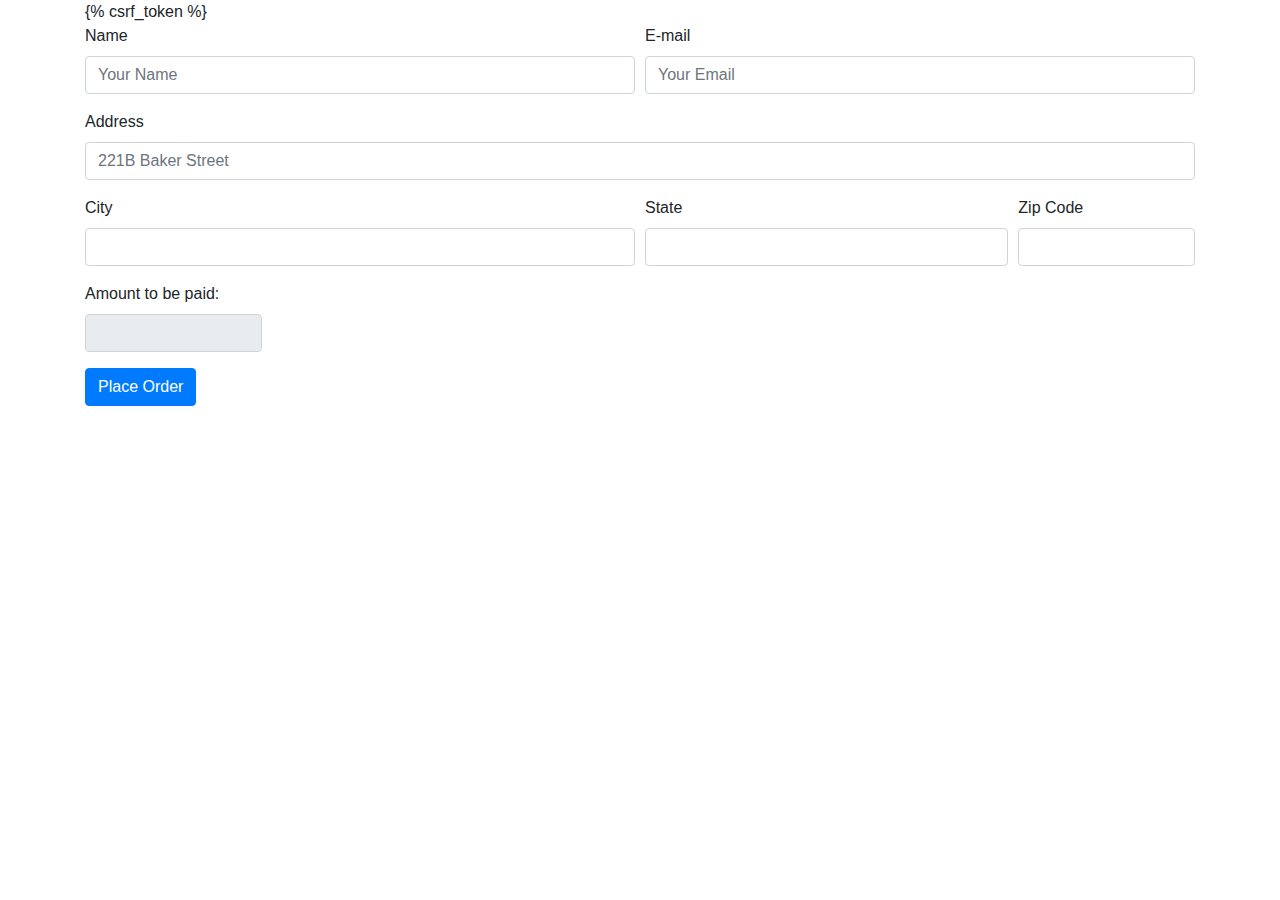
<file: ecomsite/shop/templates/shop/checkout.html>
<!DOCTYPE html>
<html lang="en">
<head>
    <script src="https://code.jquery.com/jquery-3.6.0.js" integrity="sha256-H+K7U5CnXl1h5ywQfKtSj8PCmoN9aaq30gDh27Xc0jk=" crossorigin="anonymous">
    </script>
    <meta charset="UTF-8">
    <meta name="viewport" content="width=device-width, initial-scale=1.0">
    <link rel="stylesheet" href="https://stackpath.bootstrapcdn.com/bootstrap/4.3.1/css/bootstrap.min.css" integrity="sha384-ggOyR0iXCbMQv3Xipma34MD+dH/1fQ784/j6cY/iJTQUOhcWr7x9JvoRxT2MZw1T" crossorigin="anonymous">
    
    <title>Document</title>    
    

</head>
<body>
    <div class="container">

        <div class="row">
            <div class="col-md-12">
               
                <ul id="item_list" class="list-group">
                    
                </ul>

            </div>
        </div>

        <div class="row">
            <div class="col-md-12">
                <form method="POST">
                    {% csrf_token %}
                    <input type="hidden" id="items" name="items">
                    <div class="form-row">
                        <div class="form-group col-md-6">
                        <label for="inputEmail4">Name</label>
                        <input id="name" name="name" type="text" class="form-control" id="inputEmail4" placeholder="Your Name">
                        </div>
                        <div class="form-group col-md-6">
                        <label for="inputPassword4">E-mail</label>
                        <input id="email" name="email" type="Email" class="form-control" id="inputPassword4" placeholder="Your Email">
                        </div>
                    </div>
                    <div class="form-group">
                        <label for="inputAddress">Address</label>
                        <input id="address" name="address" type="text" class="form-control" id="inputAddress" placeholder="221B Baker Street">
                    </div>
                    <div class="form-row">
                        <div class="form-group col-md-6">
                        <label for="inputCity">City</label>
                        <input id="city" name="city" type="text" class="form-control" id="inputCity">
                        </div>
                        <div class="form-group col-md-4">
                        <label for="inputState">State</label>
                        <input id="state" name="state" type="text" class="form-control" id="inputCity">
                        </div>
                        <div class="form-group col-md-2">
                        <label for="inputZip">Zip Code</label>
                        <input id="zipcode" name="zeipcode" type="text" class="form-control" id="inputZip">
                        </div>
                        <div class="form-group col-md-2">
                        <label for="inputZip">Amount to be paid: </label>
                        <input readonly="" type="text" class="form-control" id="total" name="total">
                        </div>
                    </div>
        
                    <button type="submit" class="btn btn-primary">Place Order</button>
                </form>
            </div>
        </div>

    </div>
</body>
<script typ="text/javascript">
    if(localStorage.getItem('cart') == null){
        var cart = {};
    }
    else{
        cart = JSON.parse(localStorage.getItem('cart'));
    }
    let total = 0;
    for(item in cart){
        let name = cart[item][1];
        let quantity = cart[item][0];
        let price = cart[item][2];
        total += cart[item][2];
        
        itemString = `<li class="list-group-item"><span class="">${quantity}</span> of ${name} <span class="badge badge-warning badge-pill">${price}</span></li>`
        $('#item_list').append(itemString);
    }
    totalPrice = `<li class="list-group-item d-flex justify-content-between align-items-center"><b>Your total: </b>${total}</li>`
    $('#item_list').append(totalPrice);
    $('#items').val(JSON.stringify(cart));
    $('#total').val(total);
</script>
</html>
</file>
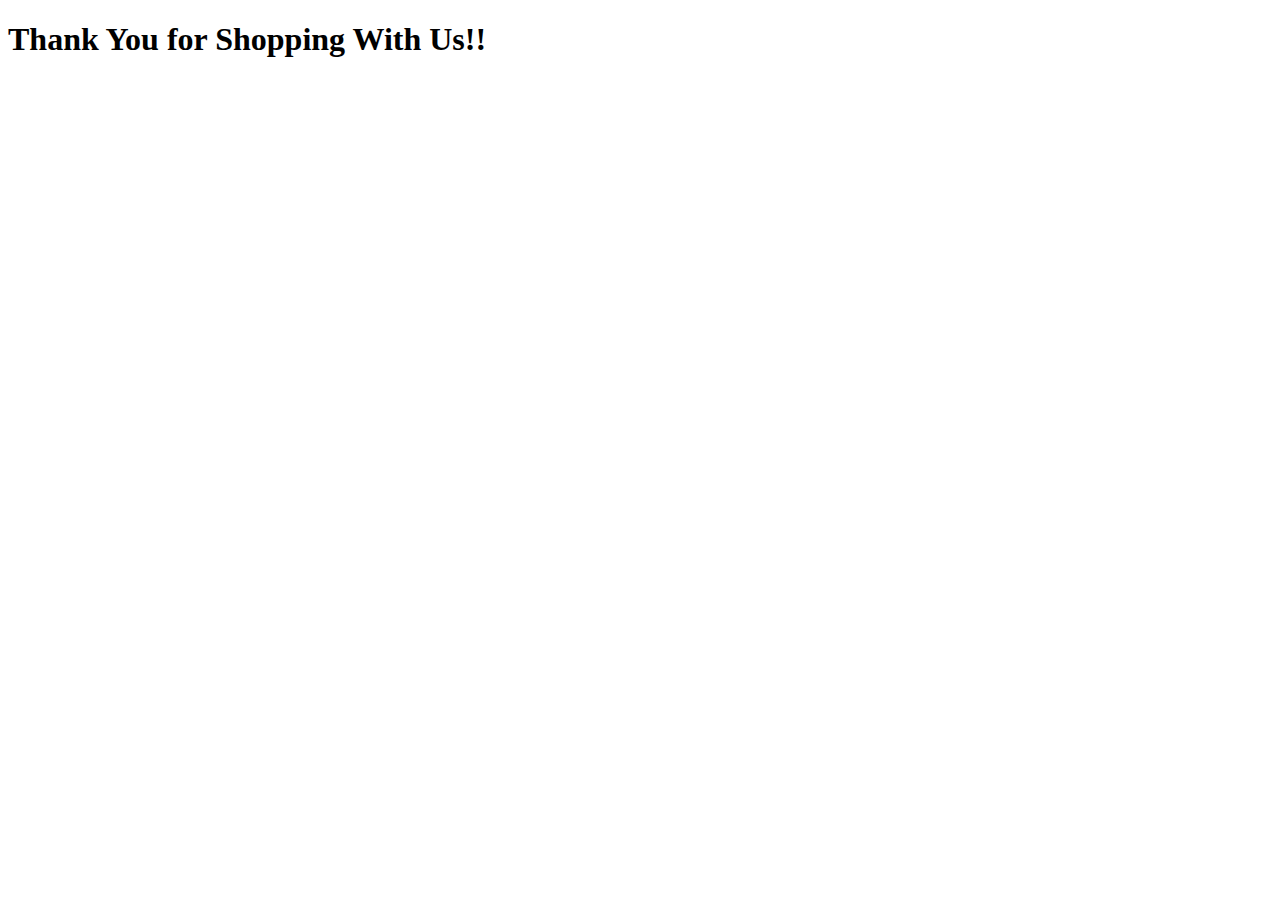
<file: ecomsite/shop/templates/shop/final.html>
<!DOCTYPE html>
<html lang="en">
<head>
    <meta charset="UTF-8">
    <meta name="viewport" content="width=device-width, initial-scale=1.0">
    <title>Document</title>
</head>
<body>
    <h1>Thank You for Shopping With Us!!</h1>
</body>
</html>
</file>
